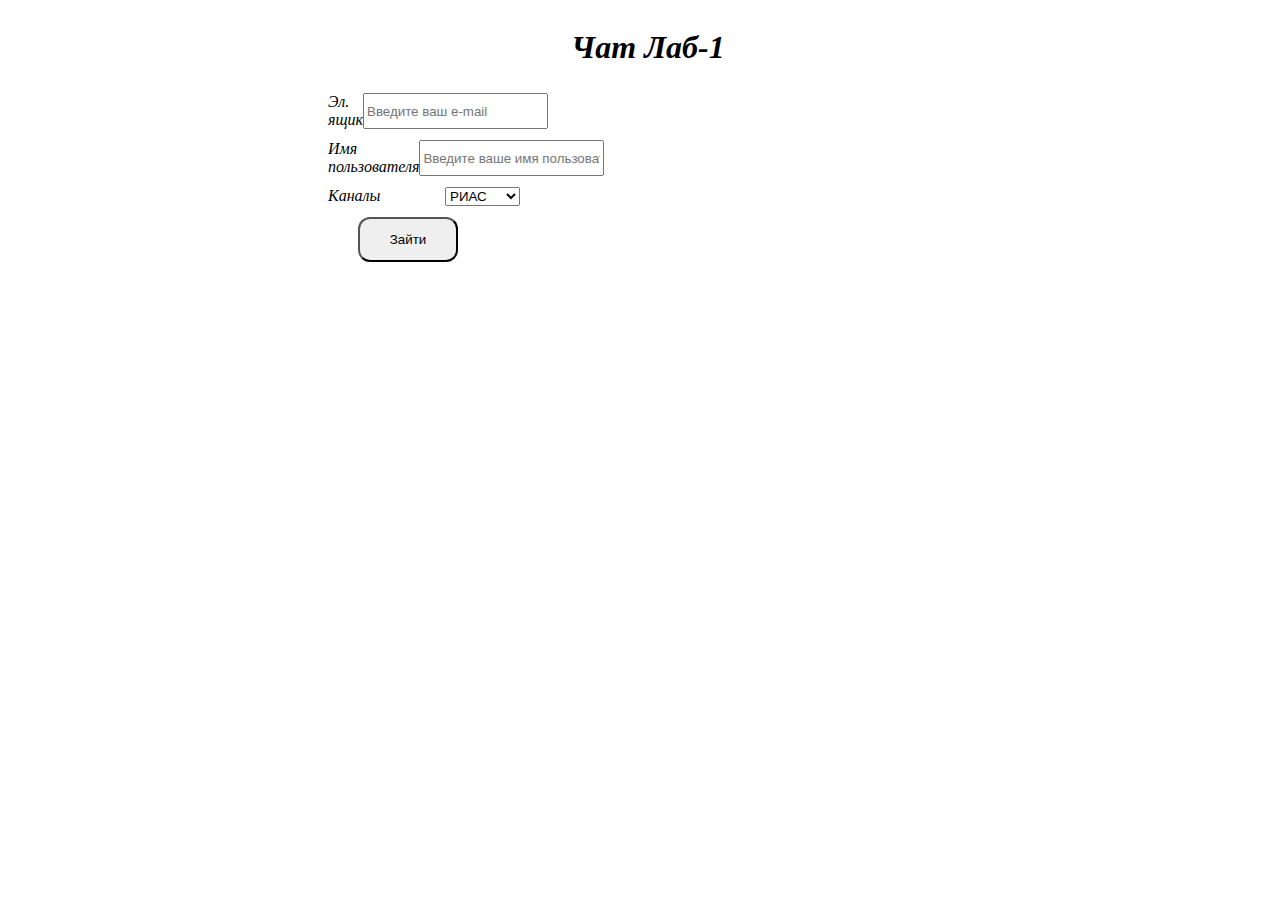
<file: rias-labs/lab1/public/index.html>
<!DOCTYPE html>
<html lang="en">
  <head>
    <meta charset="UTF-8" />
    <meta name="viewport" content="width=device-width, initial-scale=1.0" />
    <meta http-equiv="X-UA-Compatible" content="ie=edge" />
    <link rel="stylesheet" href="style.css">
    <link
      rel="stylesheet"
      href="https://cdnjs.cloudflare.com/ajax/libs/font-awesome/5.12.1/css/all.min.css"
      integrity="sha256-mmgLkCYLUQbXn0B1SRqzHar6dCnv9oZFPEC1g1cwlkk="
      crossorigin="anonymous"
    />
    <title>Чат Лаб-1</title>
  </head>
  <body>
    <div class="join-container">
      <header class="join-header">
        <h1>Чат Лаб-1</h1>
      </header>

      <main class="join-main">
        <form action="chat.html">
          <div class="form-control">
            <label for="email">Эл. ящик</label>
            <input
              type="email"
              name="email"
              id="email"
              placeholder="Введите ваш e-mail"
              required
            />
          </div>
          <div class="form-control">
            <label for="username">Имя пользователя</label>
            <input
              type="text"
              name="username"
              id="username"
              placeholder="Введите ваше имя пользователя"
              required
            />
          </div>
          <div class="form-control">
            <label for="room">Каналы</label>
            <select name="room" id="room">
              <option value="РИАС">РИАС</option>
              <option value="ИСиС">ИСиС</option>
              <option value="Кулуары">Кулуары</option>
              <option value="Новости">Новости</option>
            </select>
          </div>
          <div class="flex">
            <button type="submit" class="btn">Зайти</button>
          </div>
        </form>
      </main>
    </div>
  </body>
</html>
</file>
<file: rias-labs/lab1/public/style.css>
body{
    display: flex;
    justify-content: center;
    font-style: italic;
    width: 100%;
}

.join-container{
    width: 50%;
}

.join-header{
    width: 100%;
    display: flex;
    justify-content: center;
}

.join-main{
    width: 100%;
}

.join-main{
    height: 20vh;
}

.form-control{
    width: 30%;
    display: flex;
    justify-content: space-between;
}

form{
    display: flex;
    height: 100%;
    justify-content: space-around;
    flex-direction: column;
}

.btn{
    display: flex;
    justify-content: center;
    align-items: center;
    border-radius: 12px;
    width: 100px;
    height: 45px;
}

.flex{
    display: flex;
    justify-content: center;
    width: 25%;
}
</file>
